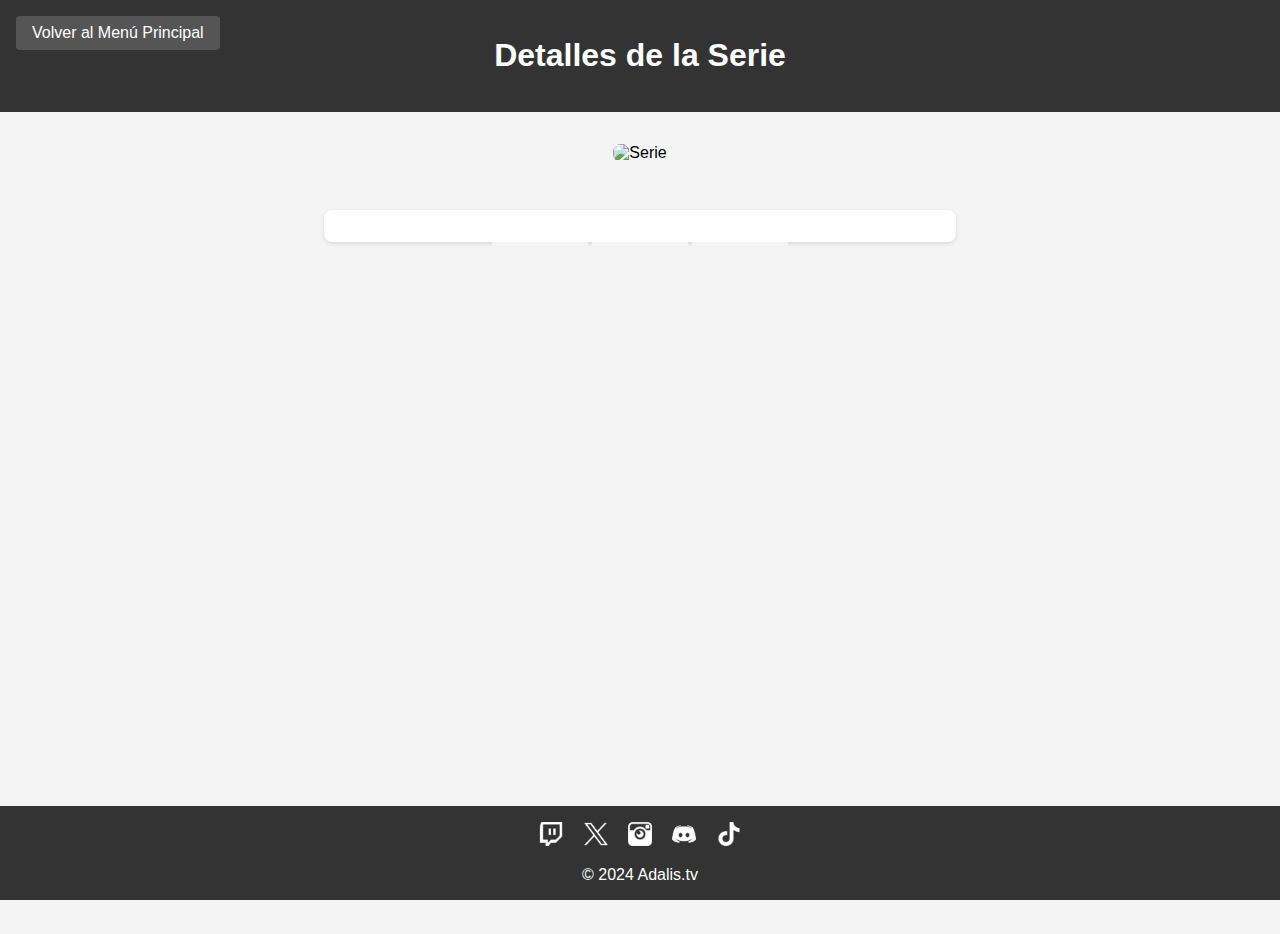
<file: serie.html>
<!DOCTYPE html>
<html lang="es">
<head>
    <meta charset="UTF-8">
    <meta name="viewport" content="width=device-width, initial-scale=1.0">
    <title>Detalles de la Serie</title>
    <link rel="stylesheet" href="styles.css">
    <script defer src="details.js"></script>
</head>
<body>
    <header>
        <h1 id="serie-title">Detalles de la Serie</h1>
        <a id="back-button" href="index.html">Volver al Menú Principal</a>
    </header>
    <main>
        <div id="serie-details">
            <img id="serie-image" alt="Serie">
            <h2 id="serie-name"></h2>
            <div id="episodes-list">
                <ul>
                    <!-- Episodes will be loaded here by JavaScript -->
                </ul>
            </div>
        </div>
        <div id="paddingInvisible">
            <div></div>
            <div></div>
            <div></div>
        </div>    
    </main>
    <footer>
        <div class="social-icons">
            <a href="https://www.twitch.tv/adalis" target="_blank"><img src="images/png-social/twitch-tv-32.png" alt="Twitch.png"></a>
            <a href="https://twitter.com/AdalisTissera1" target="_blank"><img src="images/png-social/twitter-x-32.png" alt="Twitter.png"></a>
            <a href="https://www.instagram.com/adalistissera/" target="_blank"><img src="images/png-social/instagram-6-32.png" alt="Instagram.png"></a>
            <a href="https://discord.gg/z5P4aTGeVS" target="_blank"><img src="images/png-social/discord-2-32.png" alt="Discord.png"></a>
            <a href="https://www.tiktok.com/@takagiviendoanime" target="_blank"><img src="images/png-social/tiktok-32.png" alt="TikTok.png"></a>
        </div>
        <p>&copy; 2024 Adalis.tv</p>
    </footer>
</body>
</html>
</file>
<file: styles.css>
body {
    font-family: Arial, sans-serif;
    margin: 0;
    padding: 0;
    background-color: #f4f4f4;
}

header {
    background-color: #333;
    color: #fff;
    text-align: center;
    padding: 1em 0;
    position: relative;
}

header #back-button {
    position: absolute;
    top: 1em;
    left: 1em;
    background-color: #555;
    color: #fff;
    padding: 0.5em 1em;
    border: none;
    border-radius: 4px;
    cursor: pointer;
    text-decoration: none;
}

header #back-button:hover {
    background-color: #777;
}

main {
    padding: 2em;
    min-height: calc(100vh - 142px); /* Adjust based on your header and footer height */
}

#search {
    text-align: center;
    margin-bottom: 2em;
}

#search-input {
    width: 80%;
    max-width: 400px;
    padding: 0.5em;
    border: 1px solid #ccc;
    border-radius: 4px;
}

.grid-container {
    display: grid;
    grid-template-columns: repeat(3, 1fr);
    gap: 2em;
    justify-items: center;
}

.serie {
    background-color: #fff;
    border-radius: 8px;
    box-shadow: 0 2px 4px rgba(0, 0, 0, 0.1);
    margin: 1em 0;
    overflow: hidden;
    text-align: center;
    width: 100%;
    max-width: 300px;
    cursor: pointer;
}

.serie img {
    width: 100%;
    height: auto;
    border-bottom: 1px solid #ddd;
}

.serie h3 {
    margin: 0.5em 0;
}

#series-list {
    display: grid;
    grid-template-columns: repeat(1, 1fr);
    gap: 2em;
    justify-items: center;
} 

#serie-details img {
    max-width: 100%;
    width: auto;
    border-radius: 8px;
    margin-bottom: 1em;
}

@media (min-width: 1024px) {
    #series-list {
        grid-template-columns: repeat(3, 1fr);
    }

    #serie-details img {
        max-width: 35%;
        width: auto;
        border-radius: 8px;
        margin-bottom: 1em;
    }
}

@media (max-width: 1024px) {
    .grid-container {
        grid-template-columns: repeat(2, 1fr);
    }
}

@media (max-width: 768px) {
    .grid-container {
        grid-template-columns: repeat(1, 1fr);
    }
} 

#serie-details {
    display: flex;
    flex-direction: column;
    align-items: center;
}

#serie-details h2 {
    margin-top: 0.5em;
    font-size: 1.5em;
    text-align: center;
}

#episodes-list {
    width: 100%;
    max-width: 600px;
    max-height: 70vh;
    overflow-y: auto;
    padding: 1em;
    background-color: #fff;
    border-radius: 8px;
    box-shadow: 0 2px 4px rgba(0, 0, 0, 0.1);
}

#episodes-list ul {
    list-style: none;
    padding: 0;
    margin: 0;
}

#episodes-list li {
    background-color: #fff;
    padding: 1em;
    margin: 0.5em 0;
    border-radius: 8px;
    box-shadow: 0 2px 4px rgba(0, 0, 0, 0.1);
}

#episodes-list li a {
    text-decoration: none;
    color: #333;
}



footer p {
    margin: 0;
}

.social-icons {
    margin-bottom: 1em;
}

.social-icons a {
    margin: 0 0.5em;
}

.social-icons img {
    width: 24px;
    height: 24px;
}

@media (max-width: 480px) {
    footer {
        position: static;
        padding: 1em 0;
    }
}

#paddingInvisible {
    background:#f4f4f4;
    text-align:center;
}

#paddingInvisible > div {
    display:inline-block;
    background:#f4f4f4;
    font-size:0px;
    line-height:0px;
    margin:0px;
    padding:3rem;
}

footer {
    background-color: #333;
    color: #fff;
    text-align: center;
    padding: 1em 0;
    position: fixed;
    width: 100%;
    bottom: 0;
    left: 0;
}
</file>
